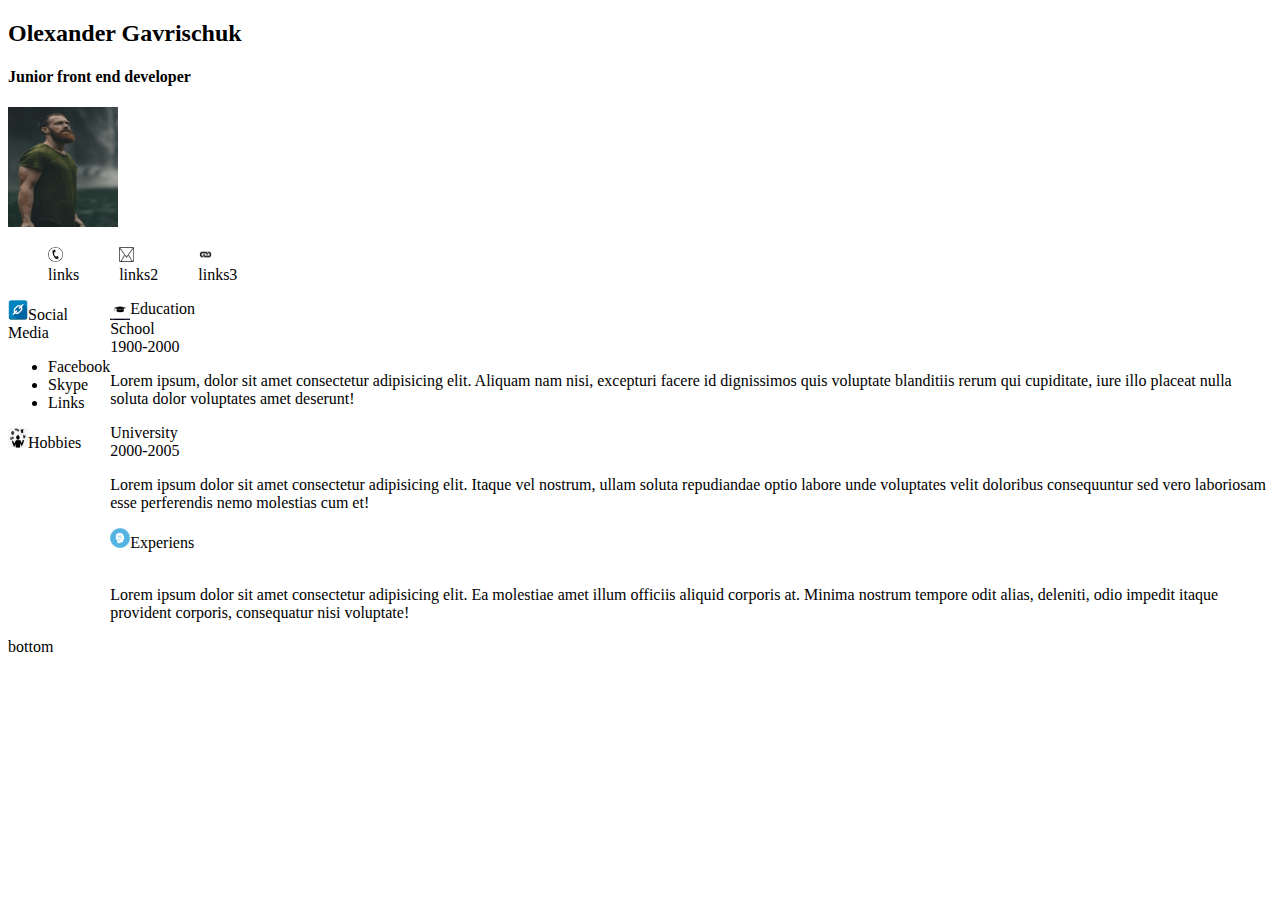
<file: Gavrischuk1.html>
<!DOCTYPE html>
<html lang="en">
<head>
    <meta charset="UTF-8">
    <meta name="viewport" content="width=device-width, initial-scale=1.0">
    <meta http-equiv="X-UA-Compatible" content="ie=edge">
    <title>Olexander Gavrischuk</title>
    <link rel="stylesheet" href="style1.css">
</head>
<body>
    <div class= "navigation">
        <div>
            <div class="name">
                <h2>Olexander Gavrischuk</h2>
            </div>
            <div class="status">
                <h4>Junior front end developer</h4>
            </div>
        </div>
        <div class="image"><img src="man.jpg" alt="man" width="110" height="120"></div>
        <div class="d-flex">
            <ul class="nav-item"><img src="phone.jpg" alt="phone" width="15" height="15">
                <div>links</div>
            </ul>
            <ul class="nav-item"><img src="letter.jpg" alt="letter" width="15" height="15">
                <div>links2</div>
            </ul>
            <ul class="nav-item"><img src="link.png" alt="link" width="15" height="15">
                <div>links3</div>
            </ul>
        </div>
    </div>
    <div class="d-flex">
        <div class="asaid">
            <div class= "asaid-item">
                <img src="URL2.png" alt="url" width="20" height="20">Social Media
                <ul class="social-media">
                    <li class="link-item">Facebook</li>
                    <li class="link-item">Skype</li>
                    <li class="link-item" >Links</li>
                </ul>
                <div><img src="hobbie.png" alt="hobbie" width="20" height="20">Hobbies</div>
                </div>
            </div>
        <div class="main">
            <div class="main-block">
                    <div class="block-title d-flex"> 
                        <img src="education.png" alt="url" width="20" height="20">
                        Education
                    </div>
                    <div class=""> 
                        <div>
                            School
                        </div>
                        <div class="ears">1900-2000</div> 
                        <p>Lorem ipsum, dolor sit amet consectetur adipisicing elit. Aliquam nam nisi, excepturi facere id dignissimos quis voluptate blanditiis rerum qui cupiditate, iure illo placeat nulla soluta dolor voluptates amet deserunt!            </p> 
                    </div>   
                    <div>University
                        <div class="ears">2000-2005</div>
                            <p>Lorem ipsum dolor sit amet consectetur adipisicing elit. Itaque vel nostrum, ullam soluta repudiandae optio labore unde voluptates velit doloribus consequuntur sed vero laboriosam esse perferendis nemo molestias cum et!</p>
                    </div>    
            </div>
            <div class="main-block"> 
                <div class="Experiens">
                    <img src="exp.png" alt="url" width="20" height="20">Experiens
                </div>
                <br>
                <p>Lorem ipsum dolor sit amet consectetur adipisicing elit. Ea molestiae amet illum officiis aliquid corporis at. Minima nostrum tempore odit alias, deleniti, odio impedit itaque provident corporis, consequatur nisi voluptate!</p>
            </div>
            
       
        </div>
    </div>
    <div class="footer">bottom</div>
</body>
</html>
</file>
<file: style1.css>
.d-flex{
	display:flex;
}
</file>
